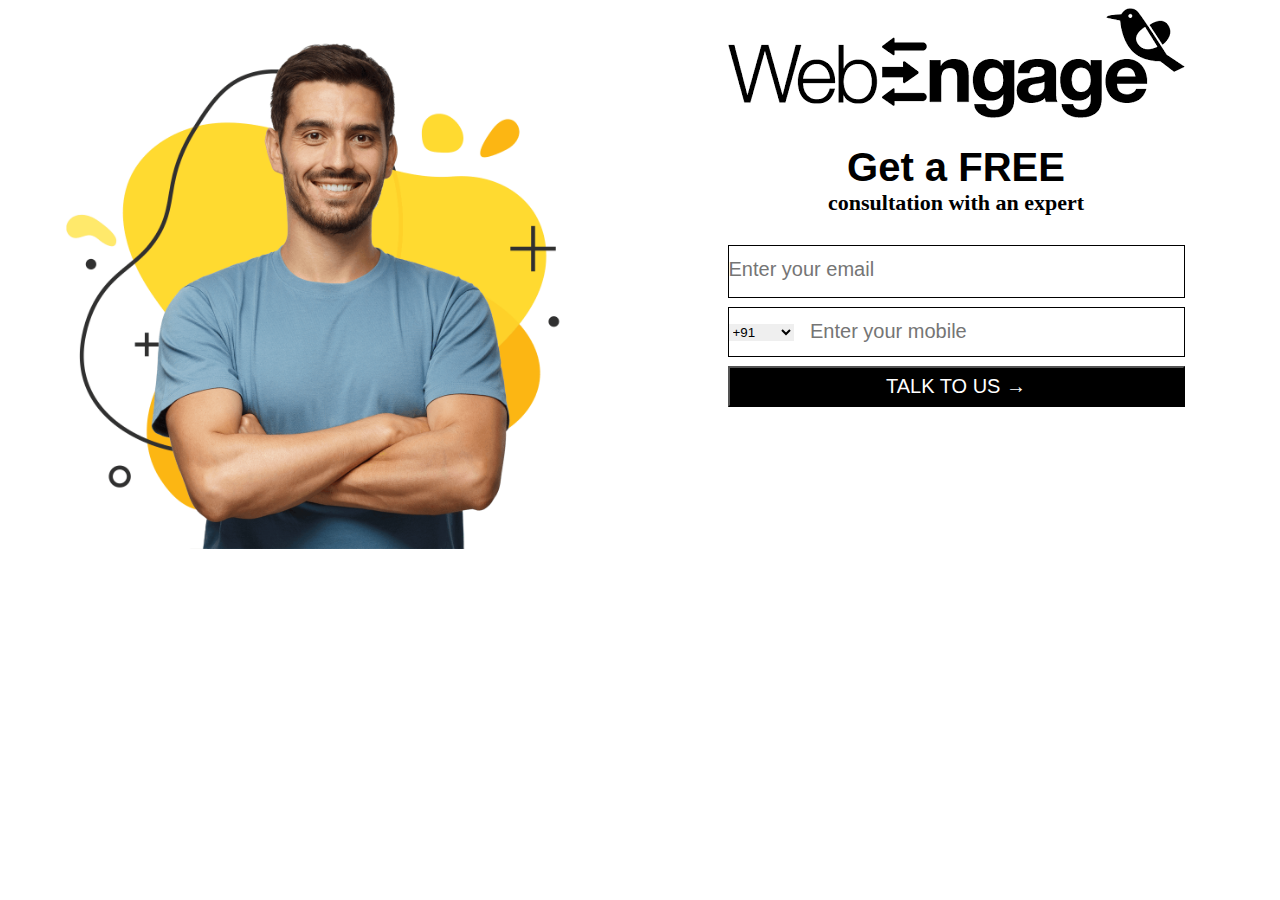
<file: Task 1/index.html>
<!DOCTYPE html>
<html lang="en">

<head>
    <meta charset="UTF-8">
    <meta http-equiv="X-UA-Compatible" content="IE=edge">
    <meta name="viewport" content="width=device-width, initial-scale=1.0">
    <title>Task 1</title>
    <link rel="stylesheet" href="./styles/index.css">
</head>

<body>
    <div id="root">
        <div>
            <img class="postImage" src="./Artboard 1 (2).png" />
        </div>
        <div class="formDiv">
            <img class="logoImg"
                src="./download.png" />
            <h1>Get a FREE</h1>
            <h4>consultation with an expert</h4>
            <form>
                <div id="innerFormdiv">

                    <input id="email" type="email" placeholder="Enter your email" required />
                    <span id="emailSpan"></span>
                </div>
                <div id="innerFormdiv">

                    <div>
                        <select id="countryCode">
                            <option value="91">+91</option>
                            <option value="213">+213</option>
                            <option value="376">+376</option>
                            <option value="244">+244</option>
                            <option value="1264">+1264</option>
                            <option value="1268">+1268</option>
                            <option value="54">+54</option>
                            <option value="374">+374</option>
                            <option value="297">+297</option>
                            <option value="61">+61</option>
                            <option value="43">+43</option>
                            <option value="994">+994</option>
                            <option value="1242">+1242</option>
                            <option value="973">+973</option>
                            <option value="880">+880</option>
                            <option value="1246">+1246</option>
                            <option value="375">+375</option>
                            <option value="32">+32</option>
                            <option value="501">+501</option>
                            <option value="229">+229</option>
                            <option value="1441">+1441</option>
                            <option value="975">+975</option>
                            <option value="591">+591</option>
                            <option value="387">+387</option>
                            <option value="267">+267</option>
                            <option value="55">+55</option>
                            <option value="673">+673</option>
                            <option value="359">+359</option>
                            <option value="226">+226</option>
                            <option value="257">+257</option>
                            <option value="855">+855</option>
                            <option value="237">+237</option>
                            <option value="238">+238</option>
                            <option value="1345">+1345</option>
                            <option value="236">+236</option>
                            <option value="56">+56</option>
                            <option value="86">+86</option>
                            <option value="57">+57</option>
                            <option value="269">+269</option>
                            <option value="242">+242</option>
                            <option value="682">+682</option>
                            <option value="506">+506</option>
                            <option value="385">+385</option>
                            <option value="53">+53</option>
                            <option value="90392">+90392</option>
                            <option value="357">+357</option>
                            <option value="42">+42</option>
                            <option value="45">+45</option>
                            <option value="253">+253</option>
                            <option value="1809">+1809</option>
                            <option value="1809">+1809</option>
                            <option value="593">+593</option>
                            <option value="20">+20</option>
                            <option value="503">+503</option>
                            <option value="240">+240</option>
                            <option value="291">+291</option>
                            <option value="372">+372</option>
                            <option value="251">+251</option>
                            <option value="500">+500</option>
                            <option value="298">+298</option>
                            <option value="679">+679</option>
                            <option value="358">+358</option>
                            <option value="33">+33</option>
                            <option value="594">+594</option>
                            <option value="689">+689</option>
                            <option value="241">+241</option>
                            <option value="220">+220</option>
                            <option value="7880">+7880</option>
                            <option value="49">+49</option>
                            <option value="233">+233</option>
                            <option value="350">+350</option>
                            <option value="30">+30</option>
                            <option value="299">+299</option>
                            <option value="1473">+1473</option>
                            <option value="590">+590</option>
                            <option value="671">+671</option>
                            <option value="502">+502</option>
                            <option value="224">+224</option>
                            <option value="245">+245</option>
                            <option value="592">+592</option>
                            <option value="509">+509</option>
                            <option value="504">+504</option>
                            <option value="852">+852</option>
                            <option value="36">+36</option>
                            <option value="354">+354</option>
                            <option value="62">+62</option>
                            <option value="98">+98</option>
                            <option value="964">+964</option>
                            <option value="353">+353</option>
                            <option value="972">+972</option>
                            <option value="39">+39</option>
                            <option value="1876">+1876</option>
                            <option value="81">+81</option>
                            <option value="962">+962</option>
                            <option value="7">+7</option>
                            <option value="254">+254</option>
                            <option value="686">+686</option>
                            <option value="850">+850</option>
                            <option value="82">+82</option>
                            <option value="965">+965</option>
                            <option value="996">+996</option>
                            <option value="856">+856</option>
                            <option value="371">+371</option>
                            <option value="961">+961</option>
                            <option value="266">+266</option>
                            <option value="231">+231</option>
                            <option value="218">+218</option>
                            <option value="417">+417</option>
                            <option value="370">+370</option>
                            <option value="352">+352</option>
                            <option value="853">+853</option>
                            <option value="389">+389</option>
                            <option value="261">+261</option>
                            <option value="265">+265</option>
                            <option value="60">+60</option>
                            <option value="960">+960</option>
                            <option value="223">+223</option>
                            <option value="356">+356</option>
                            <option value="692">+692</option>
                            <option value="596">+596</option>
                            <option value="222">+222</option>
                            <option value="269">+269</option>
                            <option value="52">+52</option>
                            <option value="691">+691</option>
                            <option value="373">+373</option>
                            <option value="377">+377</option>
                            <option value="976">+976</option>
                            <option value="1664">+1664</option>
                            <option value="212">+212</option>
                            <option value="258">+258</option>
                            <option value="95">+95</option>
                            <option value="264">+264</option>
                            <option value="674">+674</option>
                            <option value="977">+977</option>
                            <option value="31">+31</option>
                            <option value="687">+687</option>
                            <option value="64">+64</option>
                            <option value="505">+505</option>
                            <option value="227">+227</option>
                            <option value="234">+234</option>
                            <option value="683">+683</option>
                            <option value="672">+672</option>
                            <option value="670">+670</option>
                            <option value="47">+47</option>
                            <option value="968">+968</option>
                            <option value="680">+680</option>
                            <option value="507">+507</option>
                            <option value="675">+675</option>
                            <option value="595">+595</option>
                            <option value="51">+51</option>
                            <option value="63">+63</option>
                            <option value="48">+48</option>
                            <option value="351">+351</option>
                            <option value="1787">+1787</option>
                            <option value="974">+974</option>
                            <option value="262">+262</option>
                            <option value="40">+40</option>
                            <option value="7">+7</option>
                            <option value="250">+250</option>
                            <option value="378">+378</option>
                            <option value="239">+239</option>
                            <option value="966">+966</option>
                            <option value="221">+221</option>
                            <option value="381">+381</option>
                            <option value="248">+248</option>
                            <option value="232">+232</option>
                            <option value="65">+65</option>
                            <option value="421">+421</option>
                            <option value="386">+386</option>
                            <option value="677">+677</option>
                            <option value="252">+252</option>
                            <option value="27">+27</option>
                            <option value="34">+34</option>
                            <option value="94">+94</option>
                            <option value="290">+290</option>
                            <option value="1869">+1869</option>
                            <option value="1758">+1758</option>
                            <option value="249">+249</option>
                            <option value="597">+597</option>
                            <option value="268">+268</option>
                            <option value="46">+46</option>
                            <option value="41">+41</option>
                            <option value="963">+963</option>
                            <option value="886">+886</option>
                            <option value="7">+7</option>
                            <option value="66">+66</option>
                            <option value="228">+228</option>
                            <option value="676">+676</option>
                            <option value="1868">+1868</option>
                            <option value="216">+216</option>
                            <option value="90">+90</option>
                            <option value="7">+7</option>
                            <option value="993">+993</option>
                            <option value="1649">+1649</option>
                            <option value="688">+688</option>
                            <option value="256">+256</option>
                            <option value="44">+44</option>
                            <option value="380">+380</option>
                            <option value="971">+971</option>
                            <option value="598">+598</option>
                            <option value="1">+1</option>
                            <option value="7">+7</option>
                            <option value="678">+678</option>
                            <option value="379">+379</option>
                            <option value="58">+58</option>
                            <option value="84">+84</option>
                            <option value="84">+1284</option>
                            <option value="84">+1340</option>
                            <option value="681">+681</option>
                            <option value="969">+969</option>
                            <option value="967">+967</option>
                            <option value="260">+260</option>
                            <option value="263">+263</option>
                        </select>
                    </div>
                    <div>
                        <input id="mobNumber" type="number" placeholder="Enter your mobile" />
                    </div>
                    <div>
                        <span
                            id="mobSpan">&nbsp;&nbsp;&nbsp;&nbsp;&nbsp;&nbsp;&nbsp;&nbsp;&nbsp;&nbsp;&nbsp;&nbsp;&nbsp;&nbsp;&nbsp;&nbsp;&nbsp;&nbsp;&nbsp;&nbsp;&nbsp;&nbsp;&nbsp;</span>
                    </div>
                </div>


                <input onclick="surveyFunc()" class="submitBtn" type="submit" value="TALK TO US &#x2192;">
            </form>
        </div>
    </div>
</body>


</html>
<script src="./scripts/index.js"></script>
</file>
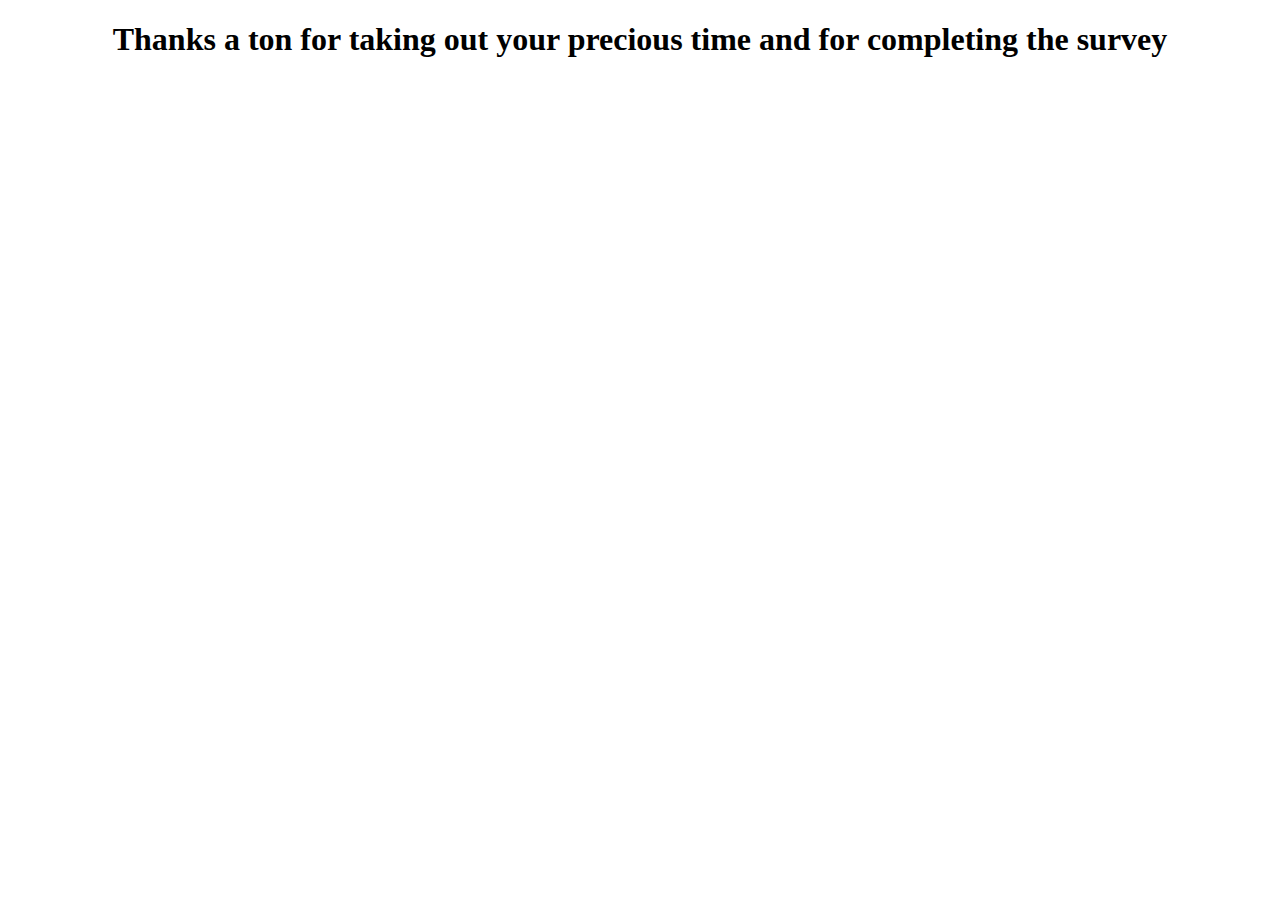
<file: Task 1/thankyou.html>
<!DOCTYPE html>
<html lang="en">
<head>
    <meta charset="UTF-8">
    <meta http-equiv="X-UA-Compatible" content="IE=edge">
    <meta name="viewport" content="width=device-width, initial-scale=1.0">
    <link rel="stylesheet" href="./styles/thankyou.css">
    <title>Thank you</title>
    
</head>
<body>
    <div>
        <h1>Thanks a ton for taking out your precious time and for completing the survey</h1>
        <h1 id="email"></h1>
        <h1 id="number"></h1>
    </div>
</body>
</html>
<script src="./scripts/thankyou.js"></script>
</file>
<file: Task 1/styles/index.css>
#root {
    display: grid;
    grid-template-columns: repeat(2, 1fr);
}

.postImage {
    width: 100%;
}

.formDiv {
    display: flex;
    flex-direction: column;
    margin: auto;
    margin-top: 0;

}

.formDiv h1 {
    text-align: center;
    font-size: 40px;
    margin-bottom: 0;
    font-family: Arial, Helvetica, sans-serif;
}

.formDiv h4 {
    text-align: center;
    font-size: 22px;
    margin-top: 0;
}

.formDiv input {
    width: 100%;
    margin-bottom: 2%;
    font-size: 20px;
    padding: 7px 0;
}

.formDiv .submitBtn {
    width: 100%;
    font-size: 20px;
    padding: 7px 0;
    background-color: black;
    color: white;
}

#innerFormdiv {
    display: flex;
    justify-content: space-between;
    align-items: center;
    border: 1px solid black;
    margin-bottom: 2%;
}

#innerFormdiv input {
    outline: none;
    border: none;
    background-color: white;
    margin-top: 5px;
}

#innerFormdiv select {
    height: 100%;
    outline: none;
    border: none;
}

#emailSpan {
    background: transparent;

    text-align: right;
}

input:-webkit-autofill,
input:-webkit-autofill:hover,
input:-webkit-autofill:focus,
textarea:-webkit-autofill,
textarea:-webkit-autofill:hover,
textarea:-webkit-autofill:focus,
select:-webkit-autofill,
select:-webkit-autofill:hover,
select:-webkit-autofill:focus {

    -webkit-text-fill-color: black;
    -webkit-box-shadow: white inset;
    transition: background-color 5000s ease-in-out 0s;
}
#mobSpan{
    width: 302px;
}
@media all and (max-width: 900px) {
    #root {
        display: grid;
        grid-template-columns: repeat(1, 1fr);
    }
}
</file>
<file: Task 1/styles/thankyou.css>
h1{
    text-align: center;
}
</file>
